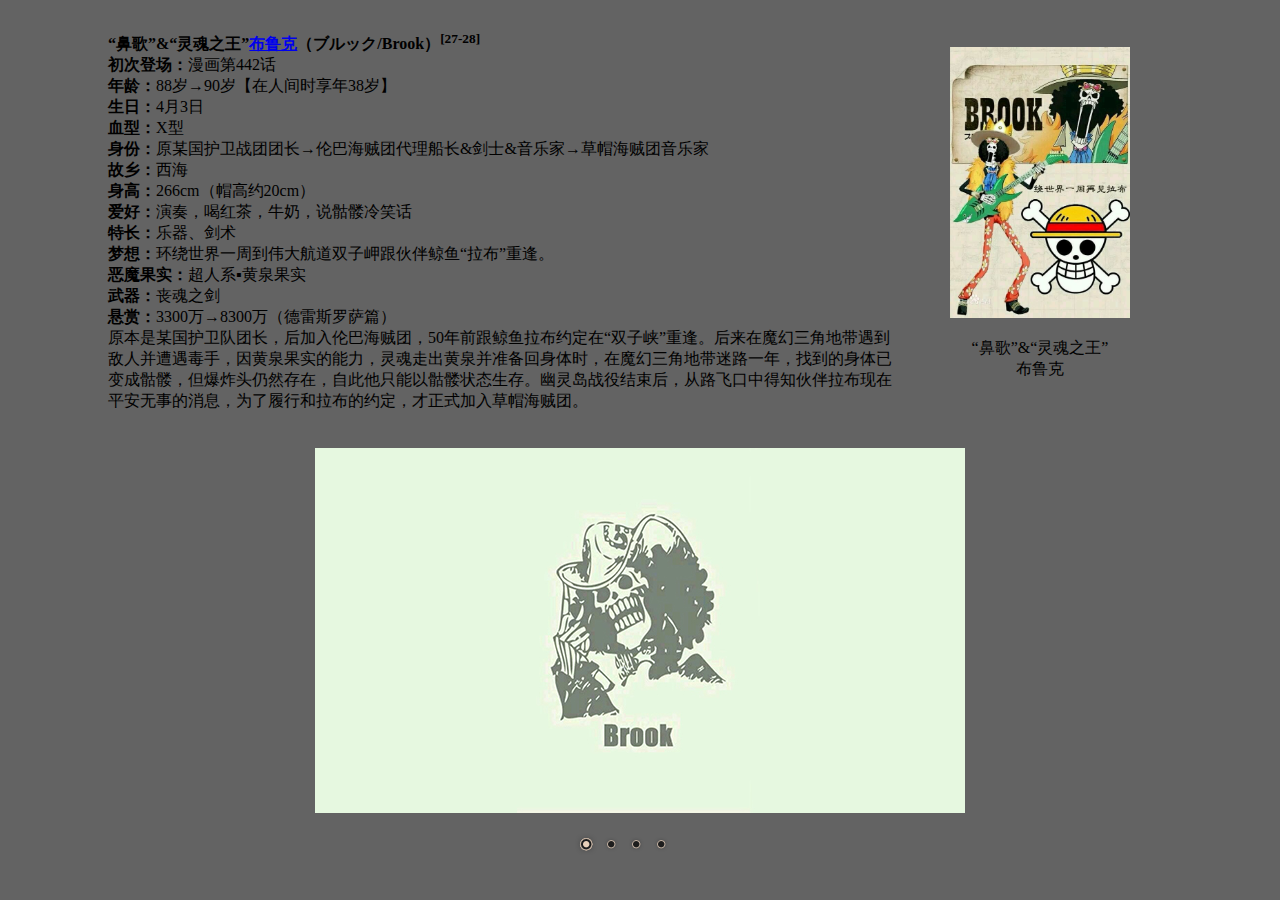
<file: source1/blk.html>
<!DOCTYPE html>
<html>
	<head>
		<meta charset="utf-8">
		<link rel="stylesheet" href="./css/content.css">
		<link rel="stylesheet" href="./css/nivo-slider.css">
		<link rel="stylesheet" href="./css/style.css">
	</head>
	
	<body class="blk">
		<div class="wrap">
			<table width="100%">
				<tr>
					<td width="75%" align="left" valign="top">
						<div><b>“鼻歌”&amp;“灵魂之王”<a href="http://baike.baidu.com/subview/251589/7009586.htm">布鲁克</a>（ブルック/Brook）<sup>[27-28]</sup></b></div>
						<div><b>初次登场：</b>漫画第442话</div>
						<div><b>年龄：</b>88岁→90岁【在人间时享年38岁】</div>
						<div><b>生日：</b>4月3日</div>
						<div><b>血型：</b>X型</div>
						<div><b>身份：</b><span>原某国护卫战团团长→伦巴海贼团代理船长&amp;剑士&amp;音乐家→草帽海贼团音乐家</div>
						<div><b>故乡：</b>西海</div>
						<div><b>身高：</b>266cm（帽高约20cm）</div>
						<div><b>爱好：</b>演奏，喝红茶，牛奶，说骷髅冷笑话</div>
						<div><b>特长：</b>乐器、剑术</div>
						<div><b>梦想：</b>环绕世界一周到伟大航道双子岬跟伙伴鲸鱼“拉布”重逢。</div>
						<div><b>恶魔果实：</b>超人系▪黄泉果实</div>
						<div><b>武器：</b>丧魂之剑</div>
						<div><b>悬赏：</b>3300万→8300万（德雷斯罗萨篇）</div>
						<div>原本是某国护卫队团长，后加入伦巴海贼团，50年前跟鲸鱼拉布约定在“双子峡”重逢。后来在魔幻三角地带遇到敌人并遭遇毒手，因黄泉果实的能力，灵魂走出黄泉并准备回身体时，在魔幻三角地带迷路一年，找到的身体已变成骷髅，但爆炸头仍然存在，自此他只能以骷髅状态生存。幽灵岛战役结束后，从路飞口中得知伙伴拉布现在平安无事的消息，为了履行和拉布的约定，才正式加入草帽海贼团。</div>
					</td>
					<td width="25%" align="left" valign="middle">
						<div style="text-align: center;">
							<a class="cover">
								<img src="./images/blk.jpg" class="cover">
							</a>
							<p>“鼻歌”&amp;“灵魂之王”<br />布鲁克</p>
						</div>
					</td>
				</tr>
			</table>
		</div>
		<div id="wrapper">
      <div id="slider-wrapper">
        <div id="slider" class="nivoSlider">
          <img src="./images/blk/1.jpg"/>
          <img src="./images/blk/2.jpg"/>
          <img src="./images/blk/3.jpg"/>
          <img src="./images/blk/4.jpg"/>
        </div>
      </div>
		</div>
		<script type="text/javascript" src="js/jquery-1.4.3.min.js"></script>
		<script type="text/javascript" src="js/jquery.nivo.slider.pack.js"></script>
		<script type="text/javascript">
		$(window).load(function() {
			$('#slider').nivoSlider();
		});
		</script>
	</body>
</html>
</file>
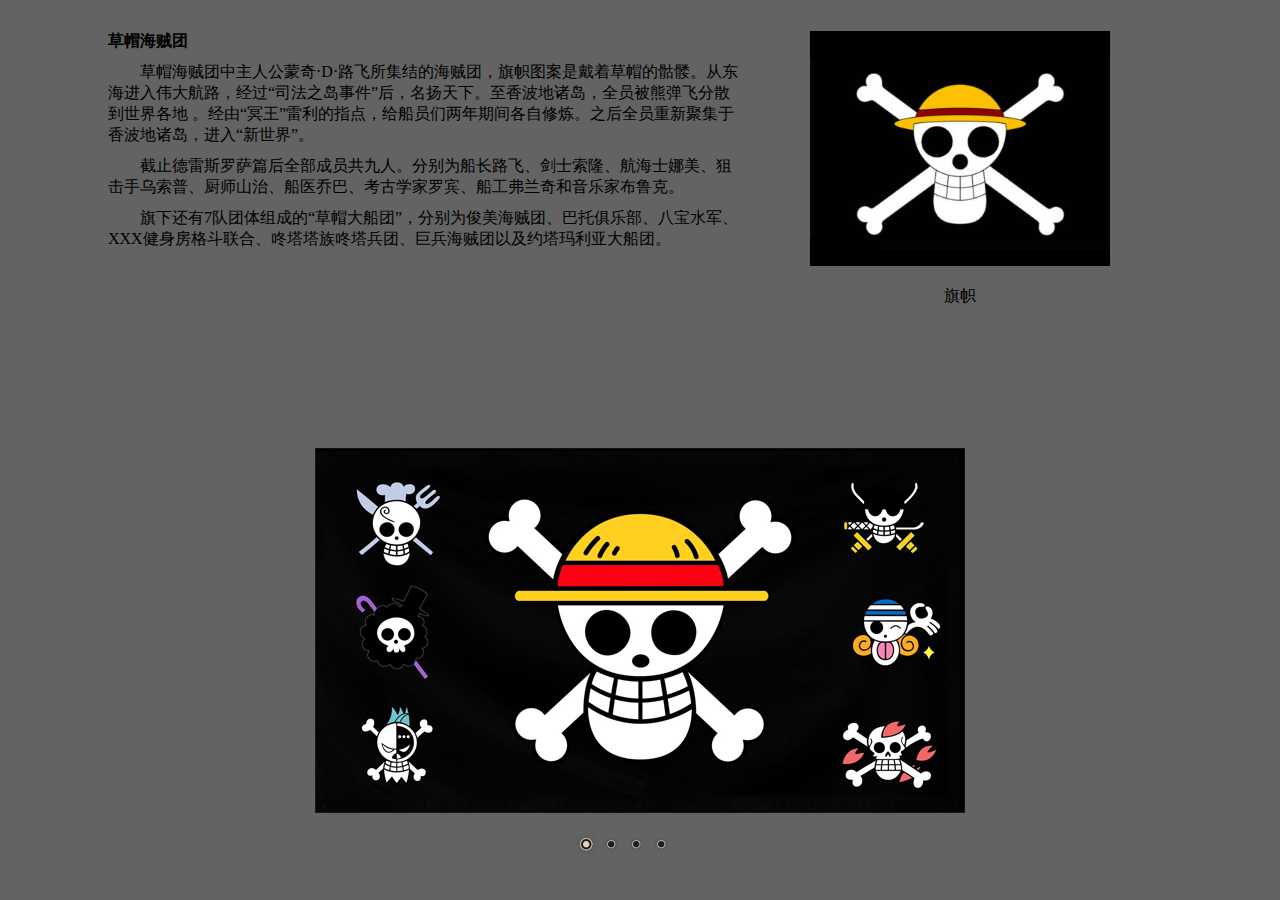
<file: source1/cm.html>
<!DOCTYPE html>
<html>
	<head>
		<meta charset="utf-8">
		<link rel="stylesheet" href="./css/content.css">
		<link rel="stylesheet" href="./css/nivo-slider.css">
		<link rel="stylesheet" href="./css/style.css">
	</head>
	
	<body class="blk">
		<div class="wrap">
			<table width="100%">
				<tr>
					<td width="60%" align="left" valign="top">
						<div><b>草帽海贼团</b></div>
						<div class="p">草帽海贼团中主人公蒙奇·D·路飞所集结的海贼团，旗帜图案是戴着草帽的骷髅。从东海进入伟大航路，经过“司法之岛事件”后，名扬天下。至香波地诸岛，全员被熊弹飞分散到世界各地 。经由“冥王”雷利的指点，给船员们两年期间各自修炼。之后全员重新聚集于香波地诸岛，进入“新世界”。</div>
						<div class="p">截止德雷斯罗萨篇后全部成员共九人。分别为船长路飞、剑士索隆、航海士娜美、狙击手乌索普、厨师山治、船医乔巴、考古学家罗宾、船工弗兰奇和音乐家布鲁克。</div>
						<div class="p">旗下还有7队团体组成的“草帽大船团”，分别为俊美海贼团、巴托俱乐部、八宝水军、XXX健身房格斗联合、咚塔塔族咚塔兵团、巨兵海贼团以及约塔玛利亚大船团。</div>
					</td>
					<td width="40%" align="left" valign="middle">
						<div style="text-align: center;">
							<a>
								<img src="./images/cm.jpg" style="width:300px">
							</a>
							<p>旗帜</p>
						</div>
					</td>
				</tr>
			</table>
		</div>
		<div id="wrapper">
      <div id="slider-wrapper">
        <div id="slider" class="nivoSlider">
          <img src="./images/cm/1.jpg"/>
          <img src="./images/cm/2.jpg"/>
          <img src="./images/cm/3.jpg"/>
          <img src="./images/cm/4.jpg"/>
        </div>
      </div>
		</div>
		<script type="text/javascript" src="js/jquery-1.4.3.min.js"></script>
		<script type="text/javascript" src="js/jquery.nivo.slider.pack.js"></script>
		<script type="text/javascript">
		$(window).load(function() {
			$('#slider').nivoSlider();
		});
		</script>
	</body>
</html>
</file>
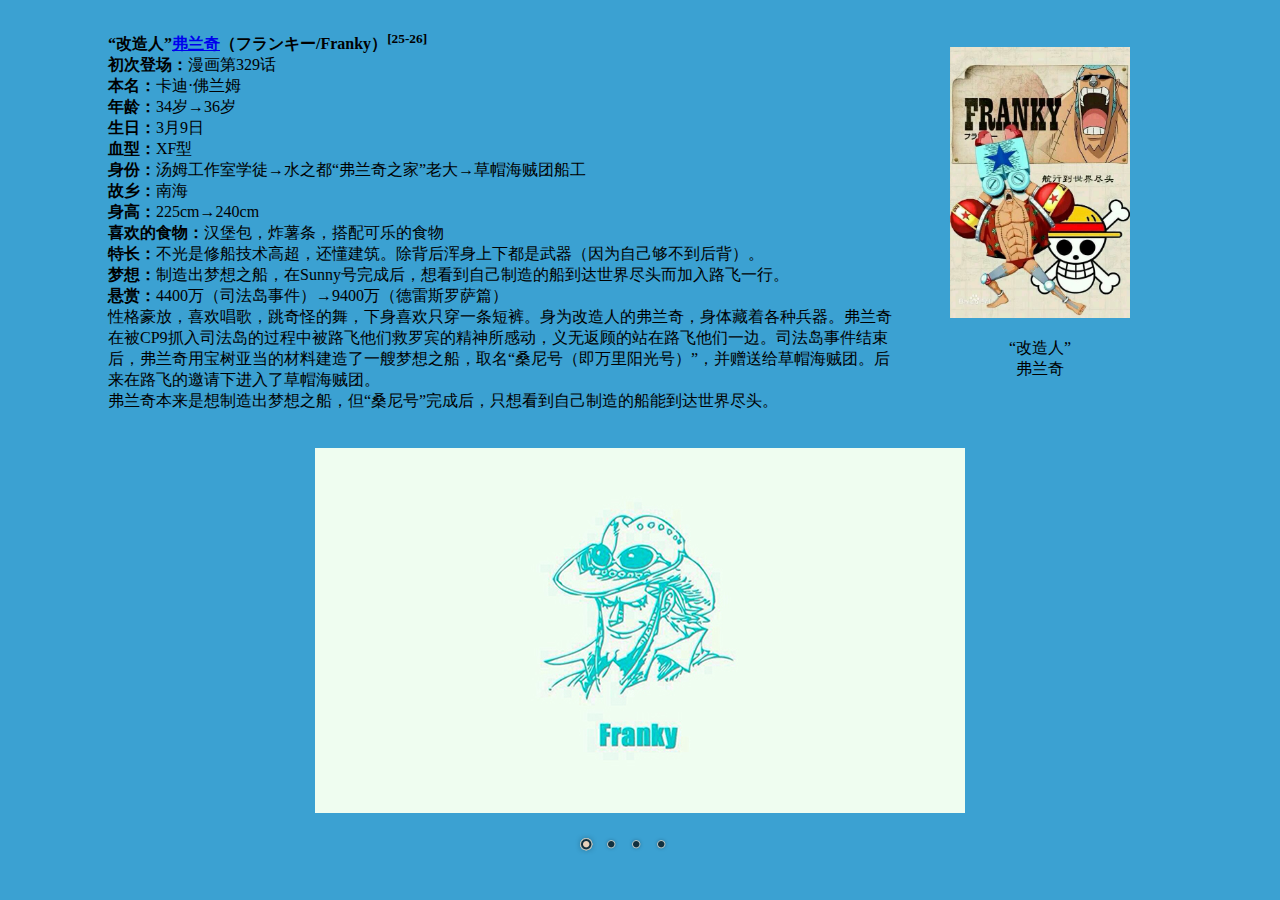
<file: source1/flq.html>
<!DOCTYPE html>
<html>
	<head>
		<meta charset="utf-8">
		<link rel="stylesheet" href="./css/content.css">
		<link rel="stylesheet" href="./css/nivo-slider.css">
		<link rel="stylesheet" href="./css/style.css">
	</head>
	
	<body class="flq">
		<div class="wrap">
			<table width="100%">
				<tr>
					<td width="75%" align="left" valign="top">
						<div><b>“改造人”<a href="http://baike.baidu.com/view/1338545.htm">弗兰奇</a>（フランキー/Franky）<sup>[25-26]</sup></b></div>
						<div><b>初次登场：</b>漫画第329话</div>
						<div><b>本名：</b>卡迪·佛兰姆</div>
						<div><b>年龄：</b>34岁→36岁</div>
						<div><b>生日：</b>3月9日</div>
						<div><b>血型：</b>XF型</div>
						<div><b>身份：</b>汤姆工作室学徒→水之都“弗兰奇之家”老大→草帽海贼团船工</div>
						<div><b>故乡：</b>南海</div>
						<div><b>身高：</b>225cm→240cm</div>
						<div><b>喜欢的食物：</b>汉堡包，炸薯条，搭配可乐的食物</div>
						<div><b>特长：</b>不光是修船技术高超，还懂建筑。除背后浑身上下都是武器（因为自己够不到后背）。</div>
						<div><b>梦想：</b>制造出梦想之船，在Sunny号完成后，想看到自己制造的船到达世界尽头而加入路飞一行。</div>
						<div><b>悬赏：</b>4400万（司法岛事件）→9400万（德雷斯罗萨篇）</div>
						<div>性格豪放，喜欢唱歌，跳奇怪的舞，下身喜欢只穿一条短裤。身为改造人的弗兰奇，身体藏着各种兵器。弗兰奇在被CP9抓入司法岛的过程中被路飞他们救罗宾的精神所感动，义无返顾的站在路飞他们一边。司法岛事件结束后，弗兰奇用宝树亚当的材料建造了一艘梦想之船，取名“桑尼号（即万里阳光号）”，并赠送给草帽海贼团。后来在路飞的邀请下进入了草帽海贼团。</div>
						<div>弗兰奇本来是想制造出梦想之船，但“桑尼号”完成后，只想看到自己制造的船能到达世界尽头。</div>
					</td>
					<td width="25%" align="left" valign="middle">
						<div style="text-align: center;">
							<a class="cover">
								<img src="./images/flq.jpg" class="cover">
							</a>
							<p>“改造人”<br />弗兰奇</p>
						</div>
					</td>
				</tr>
			</table>
		</div>
		<div id="wrapper">
      <div id="slider-wrapper">
        <div id="slider" class="nivoSlider">
          <img src="./images/flq/1.jpg"/>
          <img src="./images/flq/2.jpg"/>
          <img src="./images/flq/3.jpg"/>
          <img src="./images/flq/4.jpg"/>
        </div>
      </div>
		</div>
		<script type="text/javascript" src="js/jquery-1.4.3.min.js"></script>
		<script type="text/javascript" src="js/jquery.nivo.slider.pack.js"></script>
		<script type="text/javascript">
		$(window).load(function() {
			$('#slider').nivoSlider();
		});
		</script>
	</body>
</html>
</file>
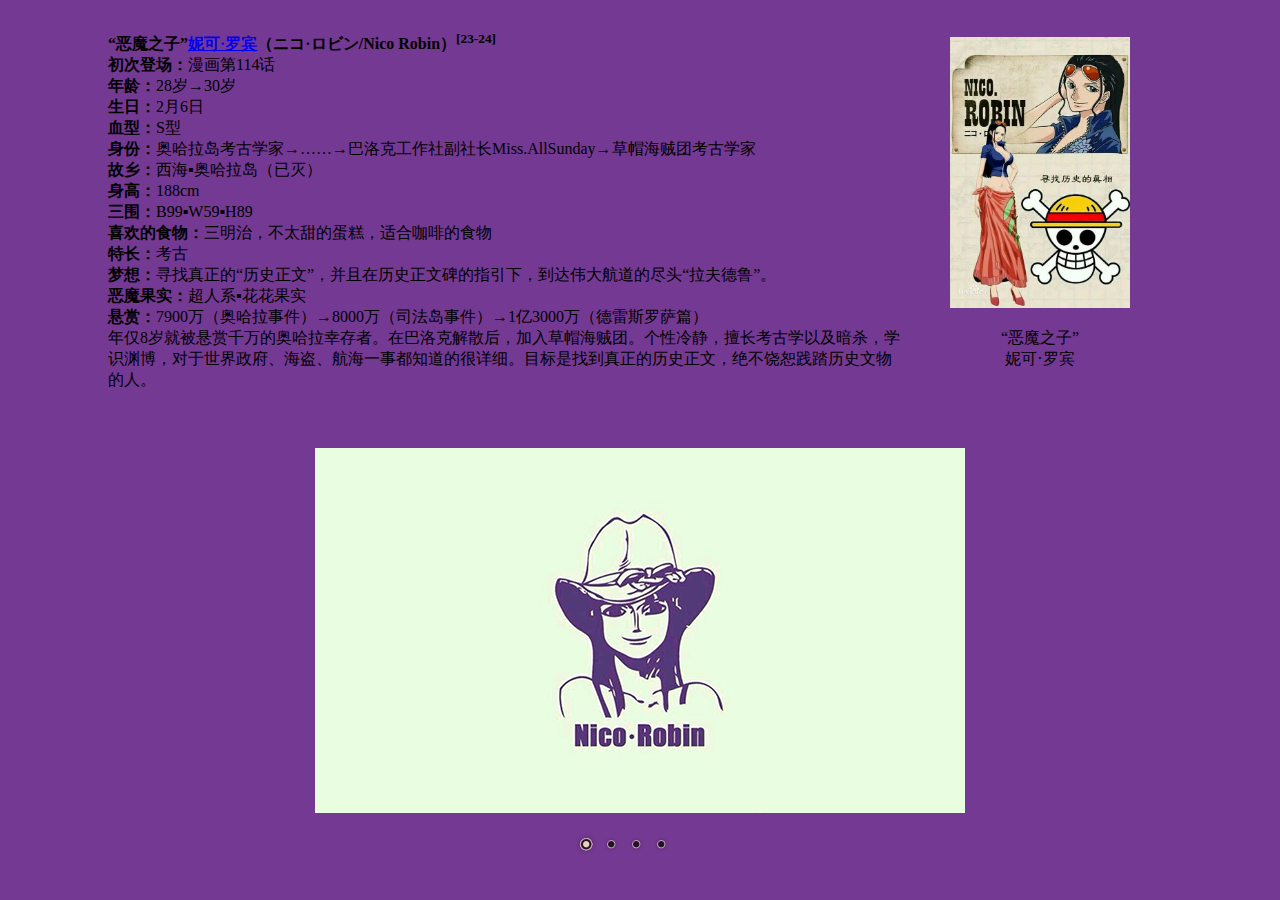
<file: source1/lb.html>
<!DOCTYPE html>
<html>
	<head>
		<meta charset="utf-8">
		<link rel="stylesheet" href="./css/content.css">
		<link rel="stylesheet" href="./css/nivo-slider.css">
		<link rel="stylesheet" href="./css/style.css">
	</head>
	
	<body class="lb">
		<div class="wrap">
			<table width="100%">
				<tr>
					<td width="75%" align="left" valign="top">
						<div><b>“恶魔之子”<a href="http://baike.baidu.com/view/461999.htm">妮可·罗宾</a>（ニコ·ロビン/Nico Robin）<sup>[23-24]</sup></b></div>
						<div><b>初次登场：</b>漫画第114话</div>
						<div><b>年龄：</b>28岁→30岁</div>
						<div><b>生日：</b>2月6日</div>
						<div><b>血型：</b>S型</div>
						<div><b>身份：</b>奥哈拉岛考古学家→……→巴洛克工作社副社长Miss.AllSunday→草帽海贼团考古学家</div>
						<div><b>故乡：</b>西海▪奥哈拉岛（已灭）</div>
						<div><b>身高：</b>188cm</div>
						<div><b>三围：</b>B99▪W59▪H89</div>
						<div><b>喜欢的食物：</b>三明治，不太甜的蛋糕，适合咖啡的食物</div>
						<div><b>特长：</b>考古</div>
						<div><b>梦想：</b>寻找真正的“历史正文”，并且在历史正文碑的指引下，到达伟大航道的尽头“拉夫德鲁”。</div>
						<div><b>恶魔果实：</b>超人系▪花花果实</div>
						<div><b>悬赏：</b>7900万（奥哈拉事件）→8000万（司法岛事件）→1亿3000万（德雷斯罗萨篇）</div>
						<div>年仅8岁就被悬赏千万的奥哈拉幸存者。在巴洛克解散后，加入草帽海贼团。个性冷静，擅长考古学以及暗杀，学识渊博，对于世界政府、海盗、航海一事都知道的很详细。目标是找到真正的历史正文，绝不饶恕践踏历史文物的人。</div>
					</td>
					<td width="25%" align="left" valign="middle">
						<div style="text-align: center;">
							<a class="cover">
								<img src="./images/lb.jpg" class="cover">
							</a>
							<p>“恶魔之子”<br />妮可·罗宾</p>
						</div>
					</td>
				</tr>
			</table>
		</div>
		<div id="wrapper">
      <div id="slider-wrapper">
        <div id="slider" class="nivoSlider">
          <img src="./images/lb/1.jpg"/>
          <img src="./images/lb/2.jpg"/>
          <img src="./images/lb/3.jpg"/>
          <img src="./images/lb/4.jpg"/>
        </div>
      </div>
		</div>
		<script type="text/javascript" src="js/jquery-1.4.3.min.js"></script>
		<script type="text/javascript" src="js/jquery.nivo.slider.pack.js"></script>
		<script type="text/javascript">
		$(window).load(function() {
			$('#slider').nivoSlider();
		});
		</script>
	</body>
</html>
</file>
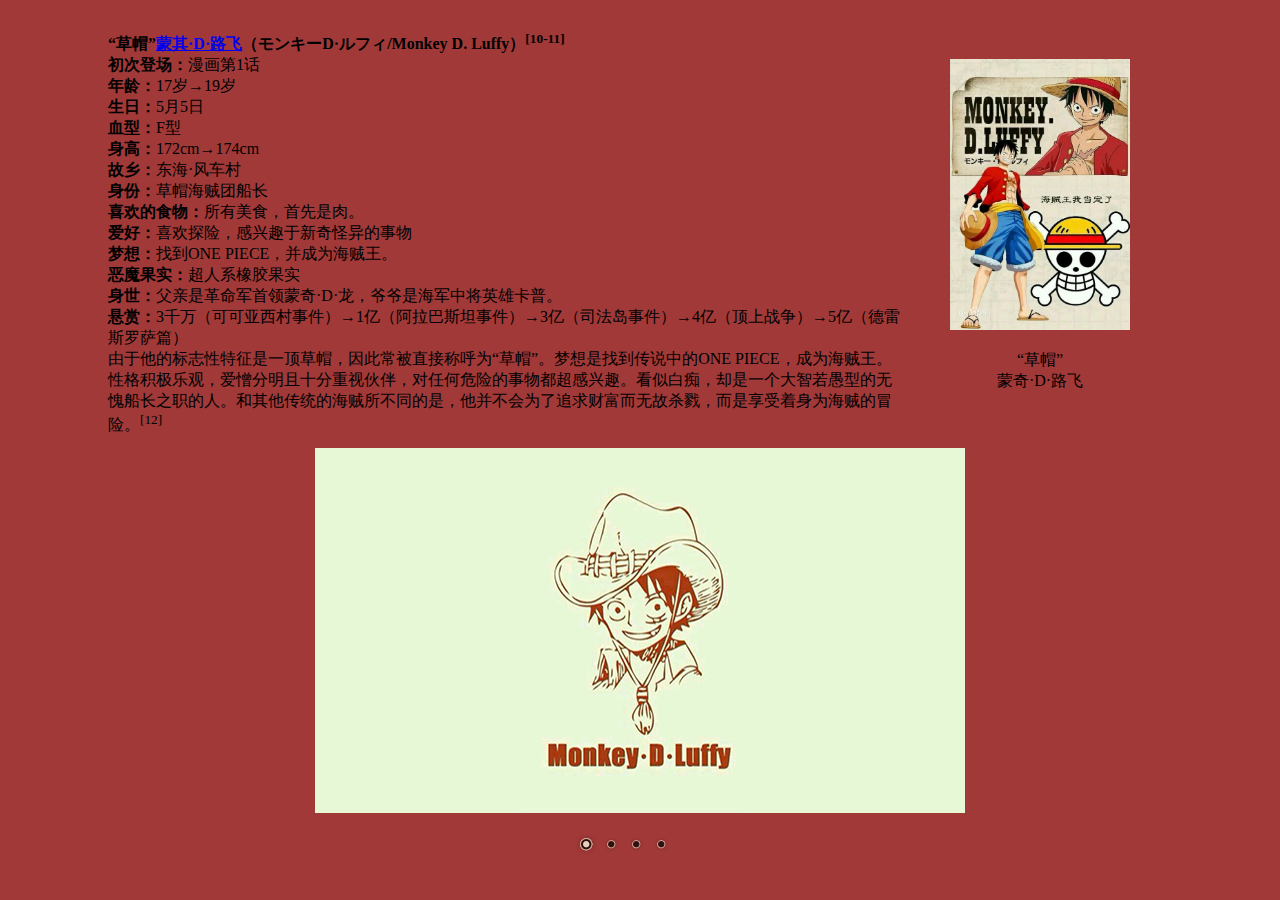
<file: source1/lf.html>
<!DOCTYPE html>
<html>
	<head>
		<meta charset="utf-8">
		<link rel="stylesheet" href="./css/content.css">
		<link rel="stylesheet" href="./css/nivo-slider.css">
		<link rel="stylesheet" href="./css/style.css">
	</head>
	
	<body class="lf">
		<div class="wrap">
			<table width="100%">
				<tr>
					<td width="75%" align="left" valign="top">
						<div><b>“草帽”<a href="http://baike.baidu.com/view/39473.htm">蒙其·D·路飞</a>（モンキーD·ルフィ/Monkey D. Luffy）<sup>[10-11]</sup></b></div>
						<div><b>初次登场：</b>漫画第1话</div>
						<div><b>年龄：</b>17岁→19岁</div>
						<div><b>生日：</b>5月5日</div>
						<div><b>血型：</b>F型</div>
						<div><b>身高：</b>172cm→174cm</div>
						<div><b>故乡：</b>东海·风车村</a></div>
						<div><b>身份：</b>草帽海贼团船长</div>
						<div><b>喜欢的食物：</b>所有美食，首先是肉。</div>
						<div><b>爱好：</b>喜欢探险，感兴趣于新奇怪异的事物</div>
						<div><b>梦想：</b>找到ONE PIECE，并成为海贼王。</div>
						<div><b>恶魔果实：</b>超人系橡胶果实</div>
						<div><b>身世：</b>父亲是革命军首领蒙奇·D·龙，爷爷是海军中将英雄卡普。</div>
						<div><b>悬赏：</b>3千万（可可亚西村事件）→1亿（阿拉巴斯坦事件）→3亿（司法岛事件）→4亿（顶上战争）→5亿（德雷斯罗萨篇）</div>
						<div>由于他的标志性特征是一顶草帽，因此常被直接称呼为“草帽”。梦想是找到传说中的ONE PIECE，成为海贼王。性格积极乐观，爱憎分明且十分重视伙伴，对任何危险的事物都超感兴趣。看似白痴，却是一个大智若愚型的无愧船长之职的人。和其他传统的海贼所不同的是，他并不会为了追求财富而无故杀戮，而是享受着身为海贼的冒险。<sup>[12]</sup>
						</div>
					</td>
					<td width="25%" align="left" valign="middle">
						<div style="text-align: center;">
							<a class="cover">
								<img src="./images/lf.jpg" class="cover">
							</a>
							<p>“草帽”<br />蒙奇·D·路飞</p>
						</div>
					</td>
				</tr>
			</table>
		</div>
		<div id="wrapper">
      <div id="slider-wrapper">
        <div id="slider" class="nivoSlider">
          <img src="./images/lf/1.jpg"/>
          <img src="./images/lf/2.jpg"/>
          <img src="./images/lf/3.jpg"/>
          <img src="./images/lf/4.jpg"/>
        </div> 
      </div>
		</div>
		<script type="text/javascript" src="js/jquery-1.4.3.min.js"></script>
		<script type="text/javascript" src="js/jquery.nivo.slider.pack.js"></script>
		<script type="text/javascript">
		$(window).load(function() {
			$('#slider').nivoSlider();
		});
		</script>
	</body>
</html>
</file>
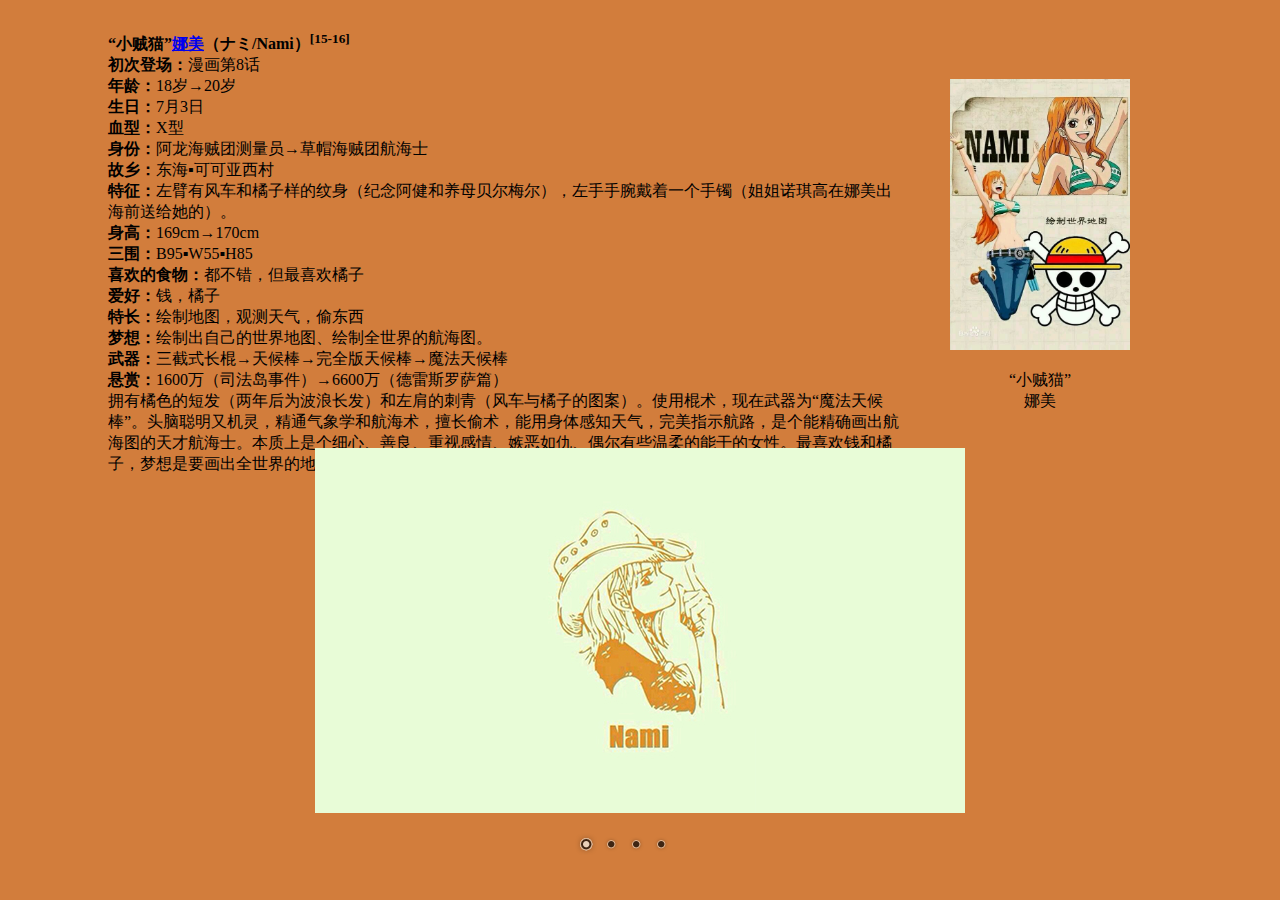
<file: source1/nm.html>
<!DOCTYPE html>
<html>
	<head>
		<meta charset="utf-8">
		<link rel="stylesheet" href="./css/content.css">
		<link rel="stylesheet" href="./css/nivo-slider.css">
		<link rel="stylesheet" href="./css/style.css">
	</head>
	
	<body class="nm">
		<div class="wrap">
			<table width="100%">
				<tr>
					<td width="75%" align="left" valign="top">
						<div><b>“小贼猫”<a href="http://baike.baidu.com/item/娜美/67571">娜美</a>（ナミ/Nami）<sup>[15-16]</sup></b></div>
						<div><b>初次登场：</b>漫画第8话</div>
						<div><b>年龄：</b>18岁→20岁</div>
						<div><b>生日：</b>7月3日</div>
						<div><b>血型：</b>X型</div>
						<div><b>身份：</b>阿龙海贼团测量员→草帽海贼团航海士</div>
						<div><b>故乡：</b>东海▪可可亚西村</div>
						<div><b>特征：</b>左臂有风车和橘子样的纹身（纪念阿健和养母贝尔梅尔），左手手腕戴着一个手镯（姐姐诺琪高在娜美出海前送给她的）。</div>
						<div><b>身高：</b>169cm→170cm</div>
						<div><b>三围：</b>B95▪W55▪H85</div>
						<div><b>喜欢的食物：</b>都不错，但最喜欢橘子</div>
						<div><b>爱好：</b>钱，橘子</div>
						<div><b>特长：</b>绘制地图，观测天气，偷东西</div>
						<div><b>梦想：</b>绘制出自己的世界地图、绘制全世界的航海图。</div>
						<div><b>武器：</b>三截式长棍→天候棒→完全版天候棒→魔法天候棒</div>
						<div><b>悬赏：</b>1600万（司法岛事件）→6600万（德雷斯罗萨篇）</div>
						<div>拥有橘色的短发（两年后为波浪长发）和左肩的刺青（风车与橘子的图案）。使用棍术，现在武器为“魔法天候棒”。头脑聪明又机灵，精通气象学和航海术，擅长偷术，能用身体感知天气，完美指示航路，是个能精确画出航海图的天才航海士。本质上是个细心、善良、重视感情、嫉恶如仇、偶尔有些温柔的能干的女性。最喜欢钱和橘子，梦想是要画出全世界的地图。</div>
					</td>
					<td width="25%" align="left" valign="middle">
						<div style="text-align: center;">
							<a class="cover">
								<img src="./images/nm.jpg" class="cover">
							</a>
							<p>“小贼猫”<br />娜美</p>
						</div>
					</td>
				</tr>
			</table>
		</div>
		<div id="wrapper">
      <div id="slider-wrapper">
        <div id="slider" class="nivoSlider">
          <img src="./images/nm/1.jpg"/>
          <img src="./images/nm/2.jpg"/>
          <img src="./images/nm/3.jpg"/>
          <img src="./images/nm/4.jpg"/>
        </div>
      </div>
		</div>
		<script type="text/javascript" src="js/jquery-1.4.3.min.js"></script>
		<script type="text/javascript" src="js/jquery.nivo.slider.pack.js"></script>
		<script type="text/javascript">
		$(window).load(function() {
			$('#slider').nivoSlider();
		});
		</script>
	</body>
</html>
</file>
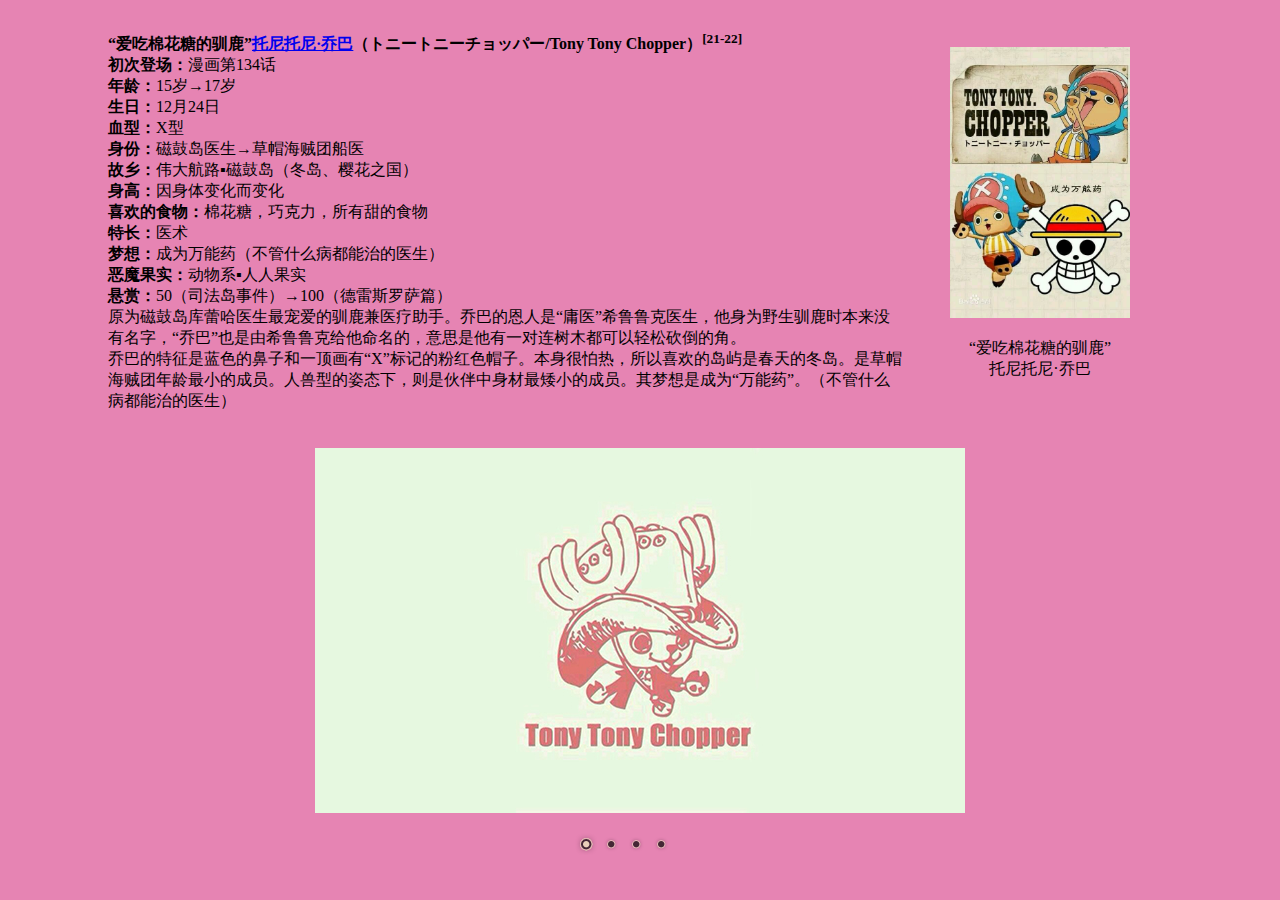
<file: source1/qb.html>
<!DOCTYPE html>
<html>
	<head>
		<meta charset="utf-8">
		<link rel="stylesheet" href="./css/content.css">
		<link rel="stylesheet" href="./css/nivo-slider.css">
		<link rel="stylesheet" href="./css/style.css">
	</head>
	
	<body class="qb">
		<div class="wrap">
			<table width="100%">
				<tr>
					<td width="75%" align="left" valign="top">
						<div><b>“爱吃棉花糖的驯鹿”<a href="http://baike.baidu.com/view/405077.htm">托尼托尼·乔巴</a>（トニートニーチョッパー/Tony Tony Chopper）<sup>[21-22]</sup></b></div>
						<div><b>初次登场：</b>漫画第134话</div>
						<div><b>年龄：</b>15岁→17岁</div>
						<div><b>生日：</b>12月24日</div>
						<div><b>血型：</b>X型</div>
						<div><b>身份：</b>磁鼓岛医生→草帽海贼团船医</div>
						<div><b>故乡：</b>伟大航路▪磁鼓岛（冬岛、樱花之国）</div>
						<div><b>身高：</b>因身体变化而变化</div>
						<div><b>喜欢的食物：</b>棉花糖，巧克力，所有甜的食物</div>
						<div><b>特长：</b>医术</div>
						<div><b>梦想：</b>成为万能药（不管什么病都能治的医生）</div>
						<div><b>恶魔果实：</b>动物系▪人人果实</div>
						<div><b>悬赏：</b>50（司法岛事件）→100（德雷斯罗萨篇）</div>
						<div>原为磁鼓岛库蕾哈医生最宠爱的驯鹿兼医疗助手。乔巴的恩人是“庸医”希鲁鲁克医生，他身为野生驯鹿时本来没有名字，“乔巴”也是由希鲁鲁克给他命名的，意思是他有一对连树木都可以轻松砍倒的角。</div>
						<div>乔巴的特征是蓝色的鼻子和一顶画有“X”标记的粉红色帽子。本身很怕热，所以喜欢的岛屿是春天的冬岛。是草帽海贼团年龄最小的成员。人兽型的姿态下，则是伙伴中身材最矮小的成员。其梦想是成为“万能药”。（不管什么病都能治的医生）</div>
					</td>
					<td width="25%" align="left" valign="middle">
						<div style="text-align: center;">
							<a class="cover">
								<img src="./images/qb.jpg" class="cover">
							</a>
							<P>“爱吃棉花糖的驯鹿”<br />托尼托尼·乔巴</P>
						</div>
					</td>
				</tr>
			</table>
		</div>
		<div id="wrapper">
      <div id="slider-wrapper">
        <div id="slider" class="nivoSlider">
          <img src="./images/qb/1.jpg"/>
          <img src="./images/qb/2.jpg"/>
          <img src="./images/qb/3.jpg"/>
          <img src="./images/qb/4.jpg"/>
        </div>
      </div>
		</div>
		<script type="text/javascript" src="js/jquery-1.4.3.min.js"></script>
		<script type="text/javascript" src="js/jquery.nivo.slider.pack.js"></script>
		<script type="text/javascript">
		$(window).load(function() {
			$('#slider').nivoSlider();
		});
		</script>
	</body>
</html>
</file>
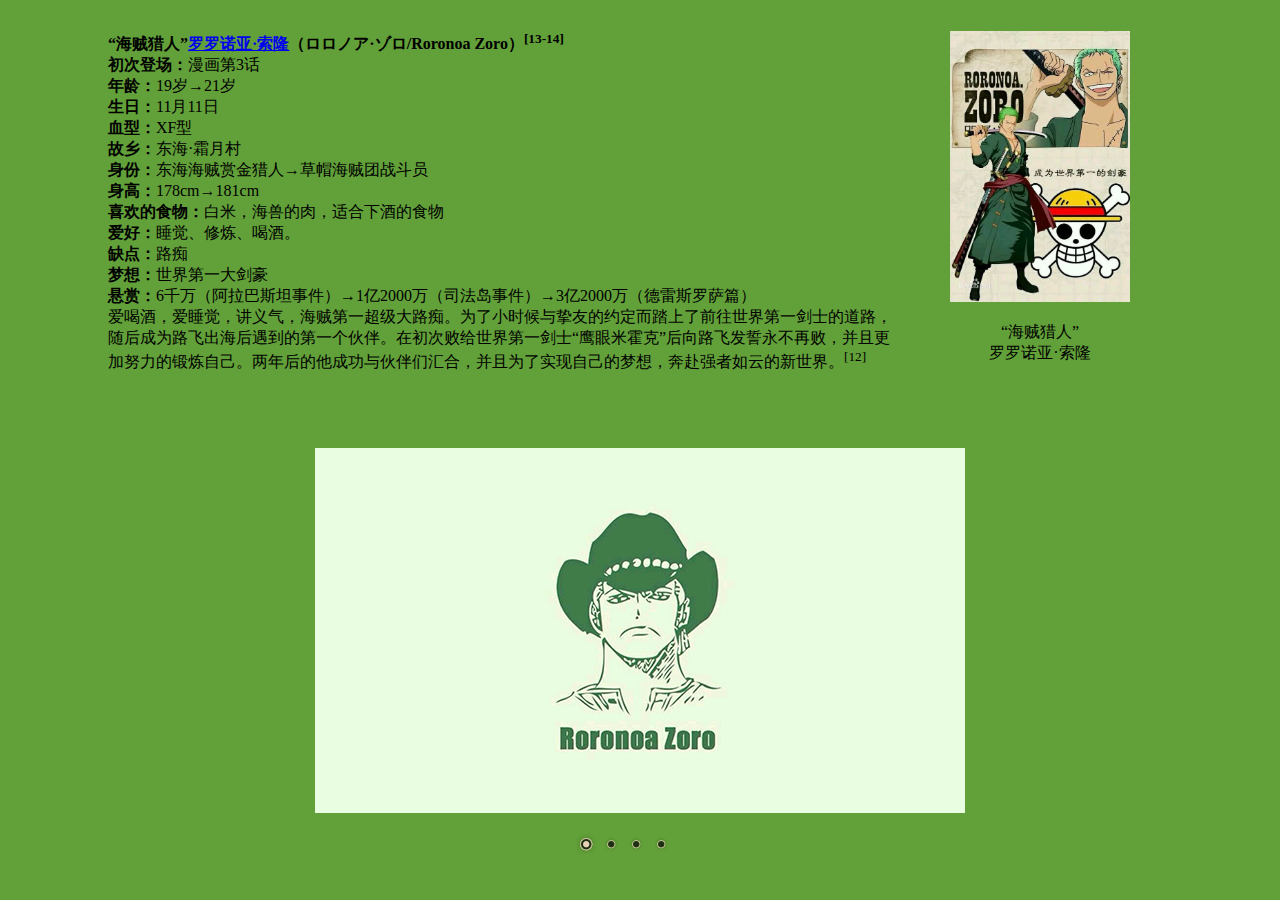
<file: source1/sl.html>
<!DOCTYPE html>
<html>
	<head>
		<meta charset="utf-8">
		<link rel="stylesheet" href="./css/content.css">
		<link rel="stylesheet" href="./css/nivo-slider.css">
		<link rel="stylesheet" href="./css/style.css">
	</head>
	
	<body class="sl">
		<div class="wrap">
			<table width="100%">
				<tr>
					<td width="75%" align="left" valign="top">
						<div><b>“海贼猎人”<a href="http://baike.baidu.com/view/335677.htm">罗罗诺亚·索隆</a>（ロロノア·ゾロ/Roronoa Zoro）<sup>[13-14]</sup></b></div>
						<div><b>初次登场：</b>漫画第3话</div>
						<div><b>年龄：</b>19岁→21岁</div>
						<div><b>生日：</b>11月11日</div>
						<div><b>血型：</b>XF型</div>
						<div><b>故乡：</b>东海·霜月村</div>
						<div><b>身份：</b>东海海贼赏金猎人→草帽海贼团战斗员</div>
						<div><b>身高：</b>178cm→181cm</div>
						<div><b>喜欢的食物：</b>白米，海兽的肉，适合下酒的食物</div>
						<div><b>爱好：</b>睡觉、修炼、喝酒。</div>
						<div><b>缺点：</b>路痴</div>
						<div><b>梦想：</b>世界第一大剑豪</div>
						<div><b>悬赏：</b>6千万（阿拉巴斯坦事件）→1亿2000万（司法岛事件）→3亿2000万（德雷斯罗萨篇）</div>
						<div>爱喝酒，爱睡觉，讲义气，海贼第一超级大路痴。为了小时候与挚友的约定而踏上了前往世界第一剑士的道路，随后成为路飞出海后遇到的第一个伙伴。在初次败给世界第一剑士“鹰眼米霍克”后向路飞发誓永不再败，并且更加努力的锻炼自己。两年后的他成功与伙伴们汇合，并且为了实现自己的梦想，奔赴强者如云的新世界。<sup>[12]</sup>
						</div>
					</td>
					<td width="25%" align="left" valign="middle">
						<div style="text-align: center;">
							<a class="cover">
								<img src="./images/sl.jpg" class="cover">
							</a>
							<p>“海贼猎人”<br />罗罗诺亚·索隆</p>
						</div>
					</td>
				</tr>
			</table>
		</div>
		<div id="wrapper">
      <div id="slider-wrapper">
        <div id="slider" class="nivoSlider">
          <img src="./images/sl/1.jpg"/>
          <img src="./images/sl/2.jpg"/>
          <img src="./images/sl/3.jpg"/>
          <img src="./images/sl/4.jpg"/>
        </div>
      </div>
		</div>
		<script type="text/javascript" src="js/jquery-1.4.3.min.js"></script>
		<script type="text/javascript" src="js/jquery.nivo.slider.pack.js"></script>
		<script type="text/javascript">
		$(window).load(function() {
			$('#slider').nivoSlider();
		});
		</script>
	</body>
</html>
</file>
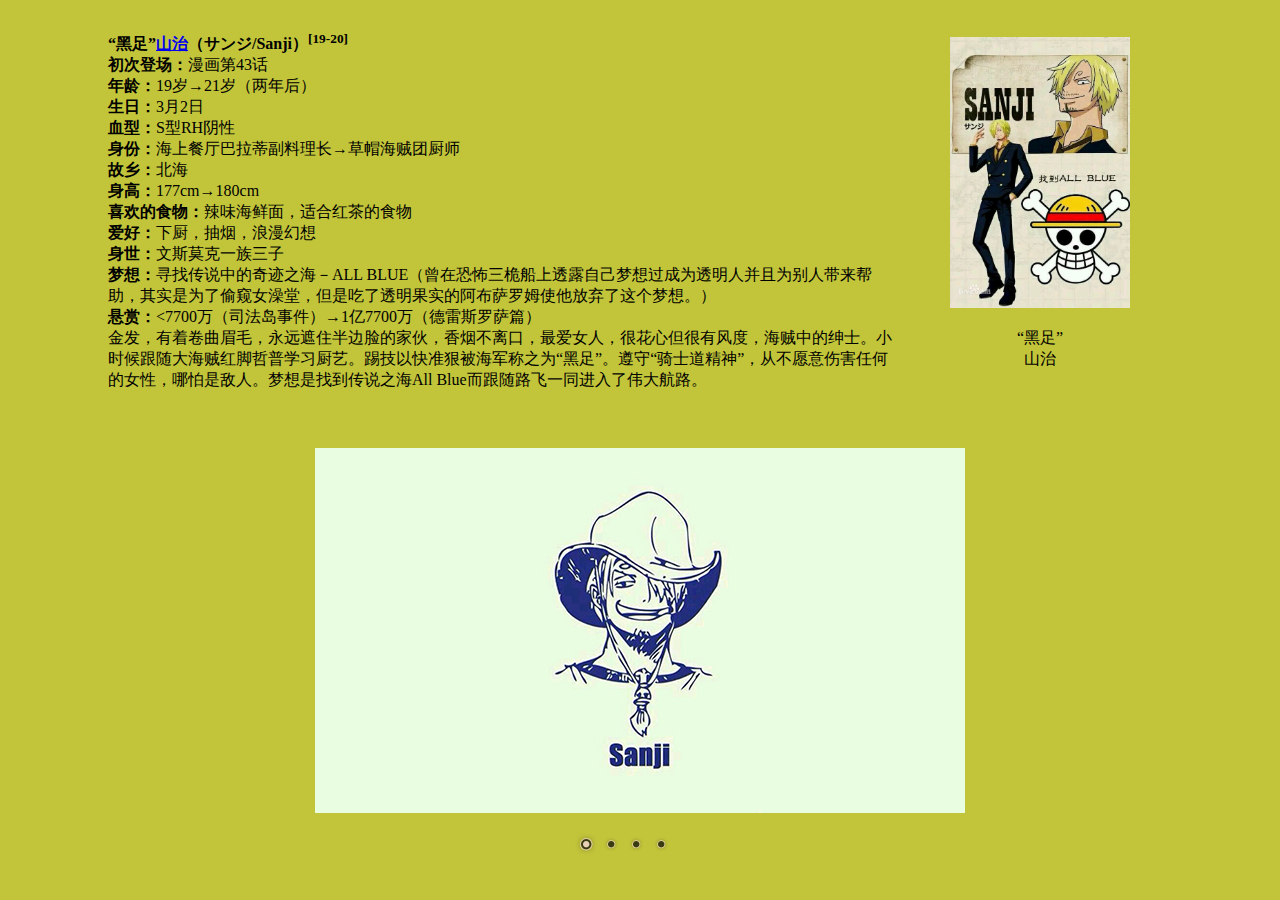
<file: source1/sz.html>
<!DOCTYPE html>
<html>
	<head>
		<meta charset="utf-8">
		<link rel="stylesheet" href="./css/content.css">
		<link rel="stylesheet" href="./css/nivo-slider.css">
		<link rel="stylesheet" href="./css/style.css">
	</head>
	
	<body class="sz">
		<div class="wrap">
			<table width="100%">
				<tr>
					<td width="75%" align="left" valign="top">
						<div ><b>“黑足”<a href="http://baike.baidu.com/view/103543.htm">山治</a>（サンジ/Sanji）<sup>[19-20]</sup></b></div>
						<div ><b>初次登场：</b>漫画第43话</div>
						<div ><b>年龄：</b>19岁→21岁（两年后）</div>
						<div ><b>生日：</b>3月2日</div>
						<div ><b>血型：</b>S型RH阴性</div>
						<div ><b>身份：</b>海上餐厅巴拉蒂副料理长→草帽海贼团厨师</div>
						<div ><b>故乡：</b>北海</div>
						<div ><b>身高：</b>177cm→180cm</div>
						<div ><b>喜欢的食物：</b>辣味海鲜面，适合红茶的食物</div>
						<div ><b>爱好：</b>下厨，抽烟，浪漫幻想</div>
						<div ><b>身世：</b>文斯莫克一族三子</div>
						<div ><b>梦想：</b>寻找传说中的奇迹之海－ALL BLUE（曾在恐怖三桅船上透露自己梦想过成为透明人并且为别人带来帮助，其实是为了偷窥女澡堂，但是吃了透明果实的阿布萨罗姆使他放弃了这个梦想。）</div>
						<div ><b>悬赏：</b><7700万（司法岛事件）→1亿7700万（德雷斯罗萨篇）</div>
						<div >金发，有着卷曲眉毛，永远遮住半边脸的家伙，香烟不离口，最爱女人，很花心但很有风度，海贼中的绅士。小时候跟随大海贼红脚哲普学习厨艺。踢技以快准狠被海军称之为“黑足”。遵守“骑士道精神”，从不愿意伤害任何的女性，哪怕是敌人。梦想是找到传说之海All Blue而跟随路飞一同进入了伟大航路。</div>
					</td>
					<td width="25%" align="left" valign="middle">
						<div style="text-align: center;">
							<a class="cover">
								<img src="./images/sz.jpg" class="cover">
							</a>
							<p>“黑足”<br />山治</p>
						</div>
					</td>
				</tr>
			</table>
		</div>
		<div id="wrapper">
      <div id="slider-wrapper">
        <div id="slider" class="nivoSlider">
          <img src="./images/sz/1.jpg"/>
          <img src="./images/sz/2.jpg"/>
          <img src="./images/sz/3.jpg"/>
          <img src="./images/sz/4.jpg"/>
        </div>
      </div>
		</div>
		<script type="text/javascript" src="js/jquery-1.4.3.min.js"></script>
		<script type="text/javascript" src="js/jquery.nivo.slider.pack.js"></script>
		<script type="text/javascript">
		$(window).load(function() {
			$('#slider').nivoSlider();
		});
		</script>
	</body>
</html>
</file>
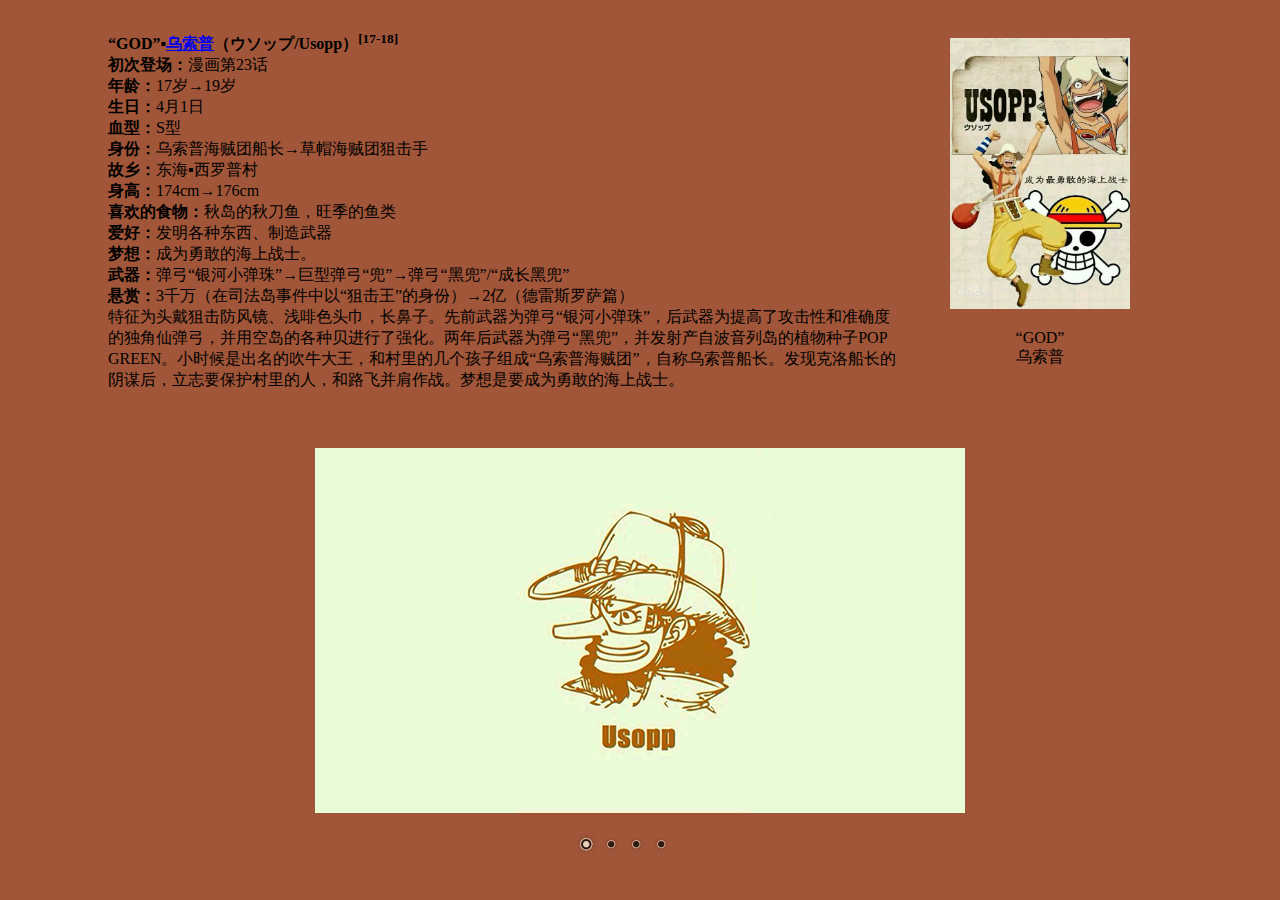
<file: source1/wsp.html>
<!DOCTYPE html>
<html>
	<head>
		<meta charset="utf-8">
		<link rel="stylesheet" href="./css/content.css">
		<link rel="stylesheet" href="./css/nivo-slider.css">
		<link rel="stylesheet" href="./css/style.css">
	</head>
	
	<body class="wsp">
		<div class="wrap">
			<table width="100%">
				<tr>
					<td width="75%" align="left" valign="top">
						<div><b>“GOD”▪<a href="http://baike.baidu.com/view/84385.htm">乌索普</a>（ウソップ<b><b>/</b></b>Usopp）<sup>[17-18]</sup></b></div>
						<div><b>初次登场：</b>漫画第23话</div>
						<div><b>年龄：</b>17岁→19岁</div>
						<div><b>生日：</b>4月1日</div>
						<div><b>血型：</b>S型</div>
						<div><b>身份：</b>乌索普海贼团船长→草帽海贼团狙击手</div>
						<div><b>故乡：</b>东海▪西罗普村</div>
						<div><b>身高：</b>174cm→176cm</div>
						<div><b>喜欢的食物：</b>秋岛的秋刀鱼，旺季的鱼类</div>
						<div><b>爱好：</b>发明各种东西、制造武器</div>
						<div><b>梦想：</b>成为勇敢的海上战士。</div>
						<div><b>武器：</b>弹弓“银河小弹珠”→巨型弹弓“兜”→弹弓“黑兜”/“成长黑兜”</div>
						<div><b>悬赏：</b>3千万（在司法岛事件中以“狙击王”的身份）→2亿（德雷斯罗萨篇）</div>
						<div>特征为头戴狙击防风镜、浅啡色头巾，长鼻子。先前武器为弹弓“银河小弹珠”，后武器为提高了攻击性和准确度的独角仙弹弓，并用空岛的各种贝进行了强化。两年后武器为弹弓“黑兜”，并发射产自波音列岛的植物种子POP GREEN。小时候是出名的吹牛大王，和村里的几个孩子组成“乌索普海贼团”，自称乌索普船长。发现克洛船长的阴谋后，立志要保护村里的人，和路飞并肩作战。梦想是要成为勇敢的海上战士。</div>
					</td>
					<td width="25%" align="left" valign="middle">
						<div style="text-align: center;">
							<a class="cover">
								<img src="./images/wsp.jpg" class="cover">
							</a>
							<P>“GOD”<br />乌索普</P>
						</div>
					</td>		
				</tr>
			</table>
		</div>
		<div id="wrapper">
      <div id="slider-wrapper">
        <div id="slider" class="nivoSlider">
          <img src="./images/wsp/1.jpg"/>
          <img src="./images/wsp/2.jpg"/>
          <img src="./images/wsp/3.jpg"/>
          <img src="./images/wsp/4.jpg"/>
        </div>
      </div>
		</div>
		<script type="text/javascript" src="js/jquery-1.4.3.min.js"></script>
		<script type="text/javascript" src="js/jquery.nivo.slider.pack.js"></script>
		<script type="text/javascript">
		$(window).load(function() {
			$('#slider').nivoSlider();
		});
		</script>
	</body>
</html>
</file>
<file: source1/css/content.css>
.wrap {
	width: 1070px;
	height: 400px;
	padding: 20px;
	margin: 0 auto;
}

.blk {background-color: #636363;}
.qb {background-color: #e684b3;}
.wsp {background-color: #a15639;}
.sl {background-color: #62a139;}
.lf {background-color: #a13938;}
.nm {background-color: #d27d3c;}
.sz {background-color: #c2c53a;}
.flq {background-color: #3ba1d2;}
.lb {background-color: #743993;}

.cover {
	width: 180px;
	height: 271px;
}

.p {
	margin-top: 10px;
	text-indent: 2em;
}
</file>
<file: source1/css/nivo-slider.css>
/* The Nivo Slider styles */
.nivoSlider {
	position:relative;
}
.nivoSlider img {
	position:absolute;
	top:0px;
	left:0px;
}
/* If an image is wrapped in a link */
.nivoSlider a.nivo-imageLink {
	position:absolute;
	top:0px;
	left:0px;
	width:100%;
	height:100%;
	border:0;
	padding:0;
	margin:0;
	z-index:60;
	display:none;
}
/* The slices in the Slider */
.nivo-slice {
	display:block;
	position:absolute;
	z-index:50;
	height:100%;
}
/* Caption styles */
.nivo-caption {
	position:absolute;
	left:0px;
	bottom:0px;
	background:#000;
	color:#fff;
	opacity:0.8; /* Overridden by captionOpacity setting */
	width:100%;
	z-index:89;
}
.nivo-caption p {
	padding:5px;
	margin:0;
}
.nivo-caption a {
	display:inline !important;
}
.nivo-html-caption {
    display:none;
}
/* Direction nav styles (e.g. Next & Prev) */
.nivo-directionNav a {
	position:absolute;
	top:45%;
	z-index:99;
	cursor:pointer;
}
.nivo-prevNav {
	left:0px;
}
.nivo-nextNav {
	right:0px;
}
/* Control nav styles (e.g. 1,2,3...) */
.nivo-controlNav a {
	position:relative;
	z-index:99;
	cursor:pointer;
}
.nivo-controlNav a.active {
	font-weight:bold;
}
</file>
<file: source1/css/style.css>
/*===================*/
/*=== Main Styles ===*/
/*===================*/



/*============================*/
/*=== Custom Slider Styles ===*/
/*============================*/
#slider-wrapper {
    width:1070px;
    height:370px;
    margin:0 auto;
}

#slider {
	position:relative;
  width:650px;
  height:365px;
	margin:0 auto;
	background:url(../images/loading.gif) no-repeat 50% 50%;
}
#slider img {
	position:absolute;
	top:0px;
	left:0px;
	display:none;
}
#slider a {
	border:0;
	display:block;
}

.nivo-controlNav {
	position:absolute;
	left:260px;
	bottom:-42px;
}
.nivo-controlNav a {
	display:block;
	width:22px;
	height:22px;
	background:url(../images/bullets.png) no-repeat;
	text-indent:-9999px;
	border:0;
	margin-right:3px;
	float:left;
}
.nivo-controlNav a.active {
	background-position:0 -22px;
}

.nivo-directionNav a {
	display:block;
	width:30px;
	height:30px;
	background:url(../images/arrows.png) no-repeat;
	text-indent:-9999px;
	border:0;
}
a.nivo-nextNav {
	background-position:-30px 0;
	right:15px;
}
a.nivo-prevNav {
	left:15px;
}

.nivo-caption {
  text-shadow:none;
  font-family: Helvetica, Arial, sans-serif;
}
.nivo-caption a { 
  color:#efe9d1;
  text-decoration:underline;
}

/*====================*/
/*=== Other Styles ===*/
/*====================*/
.clear {
	clear:both;
}
</file>
